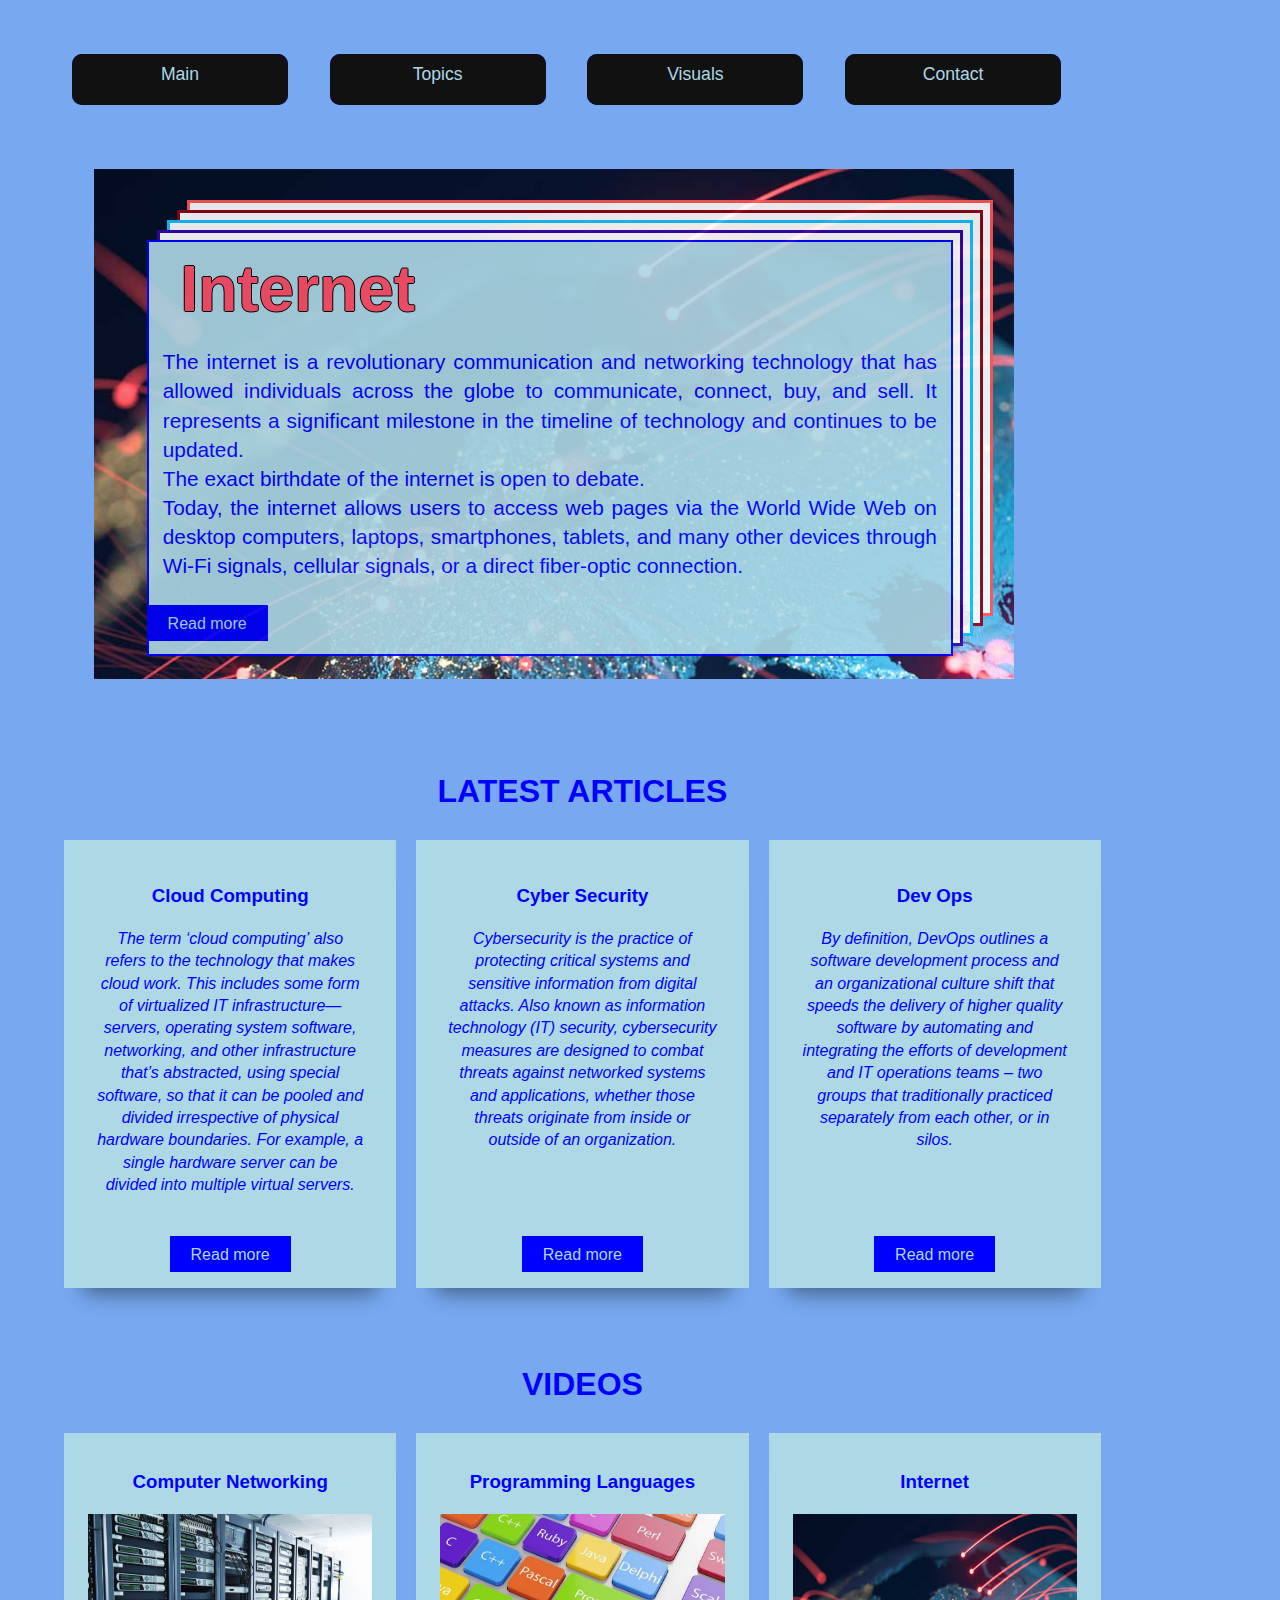
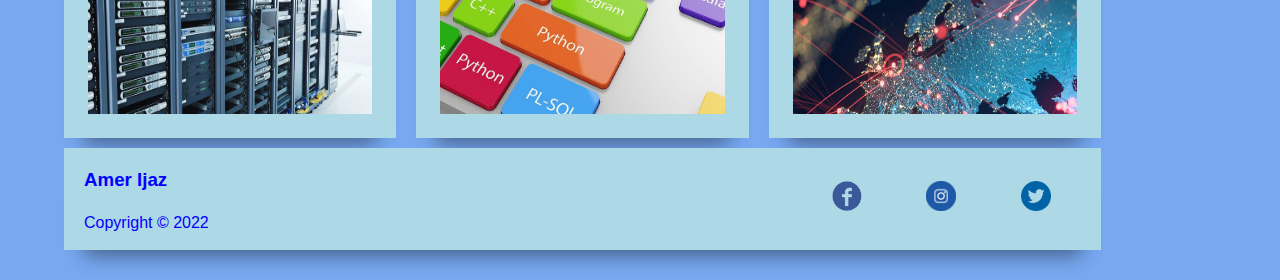
<file: index.html>
<!DOCTYPE html>
<html lang="en">
<head>
    <meta charset="UTF-8">
    <meta http-equiv="X-UA-Compatible" content="IE=edge">
    <meta name="viewport" content="width=device-width, initial-scale=1.0">
    <link rel="stylesheet" href="index.css">
    <title>Main Using grid</title>
</head>
<body>
    <div class="container">
        <nav class="nav">
            <ul>
                <li><a href="#">Main</a></li>
                <li><a href="#">Topics</a></li>
                <li><a href="#">Visuals</a></li>
                <li><a href="#">Contact</a></li>
            </ul>
        </nav>

        <section class="main-container">
            <header class="window">
                <div class="transbox">
                    <h1> Internet</h1>
                    <p>The internet is a revolutionary communication and networking technology that has allowed individuals across the globe to communicate, connect,
                        buy, and sell. It represents a significant milestone in the timeline of technology and continues to be updated.<br>
                        The exact birthdate of the internet is open to debate. <br>
                        Today, the internet allows users to access web pages via the World Wide Web on desktop computers,
                        laptops, smartphones, tablets, and many other devices through Wi-Fi signals, cellular signals, 
                        or a direct fiber-optic connection.                 
                    </p>
                    <a href="internet.html" class="btn">Read more</a>
                </div>    
            </header>
        </section>
        <h1>LATEST ARTICLES</h1>
        <section class="boxes">
            <div class="article">
            <h3>Cloud Computing</h3>
            <p>The term ‘cloud computing’ also refers to the technology that makes cloud work. This includes some form of virtualized IT infrastructure—servers, operating system software, networking, and other infrastructure that’s abstracted, using special software, so that it can be pooled and divided irrespective of physical hardware boundaries. For example, a single hardware server can be divided into multiple virtual servers.</p>
            <a href="https://www.ibm.com/cloud/learn/cloud-computing" class="btn">Read more</a>        
            </div>
            
            <div class="article">
            <h3>Cyber Security</h3>
            <p>Cybersecurity is the practice of protecting critical systems and sensitive information from digital attacks. Also known as information technology (IT) security, cybersecurity measures are designed to combat threats against networked systems and applications, whether those threats originate from inside or outside of an organization.   
            </p>
            <a href="https://www.ibm.com/topics/cybersecurity" class="btn">Read more</a>        
            </div>

            <div class="article">
            <h3>Dev Ops</h3>
            <p>By definition, DevOps outlines a software development process and an organizational culture shift that speeds the delivery of higher quality software by automating and integrating the efforts of development and IT operations teams – two groups that traditionally practiced separately from each other, or in silos.  
            </p> 
            <a href="https://www.ibm.com/cloud/learn/devops-a-complete-guide" class="btn">Read more</a>       
            </div>

        </section>
            <h1>VIDEOS</h1>
        <section class="videos">
            <div class="video">
            <h3>Computer Networking</h3>           
            <a href=https://youtu.be/qiQR5rTSshw"><img src="routers.jpg" width="300" height="200"></a>        
            </div>
            
            <div class="video">
            <h3>Programming Languages</h3>            
            <a href="https://youtu.be/2lVDktWK-pc"><img src="pl.jpg" width="300" height="200"></a>      
            </div>

            <div class="video">
            <h3>Internet</h3>      
            <a href="https://youtu.be/zN8YNNHcaZc"><img src="internet.jpg" width="300" height="200"></a>         
            </div>
        </section>
        <!--<section class="Books">
            <div class="book">
            <h3>Design</h3>           
            <a href="design.pdf"><img src="routers.jpg" width="300" height="200"></a>        
            </div>
            
            <div class="book">
            <h3>My SQL</h3>            
            <a href="pdf.html #mysql"><img src="pl.jpg" width="300" height="200"></a>      
            </div>

            <div class="book">
            <h3>Bash Scripting</h3>      
            <a href="pdf.html #Bash"><img src="internet.jpg" width="300" height="200"></a>         
            </div>
        </section> -->

        <section class="footer">
            <div class="container-grid">
                <div class="f-text">
                    <h3>Amer Ijaz
                    </h3>
                    <p>Copyright &copy; 2022</p>
                </div>
               
                <div class="social">                                    
                    <a class="icon" href="https://www.facebook.com/"><img src="fb.png" alt="fb" width="30" height="30"/></a>
                    <a class="icon" href="https://www.instagram.com/"><img src="ins2.png" alt="fb" width="30" height="30"/></a>
                    <a class="icon" href="https://twitter.com/"><img src="t.png" alt="fb" width="30" height="30"/></a>
                </div>
            </div>
        </section>
</div><!-- container ends -->
</body>
</html>
</file>
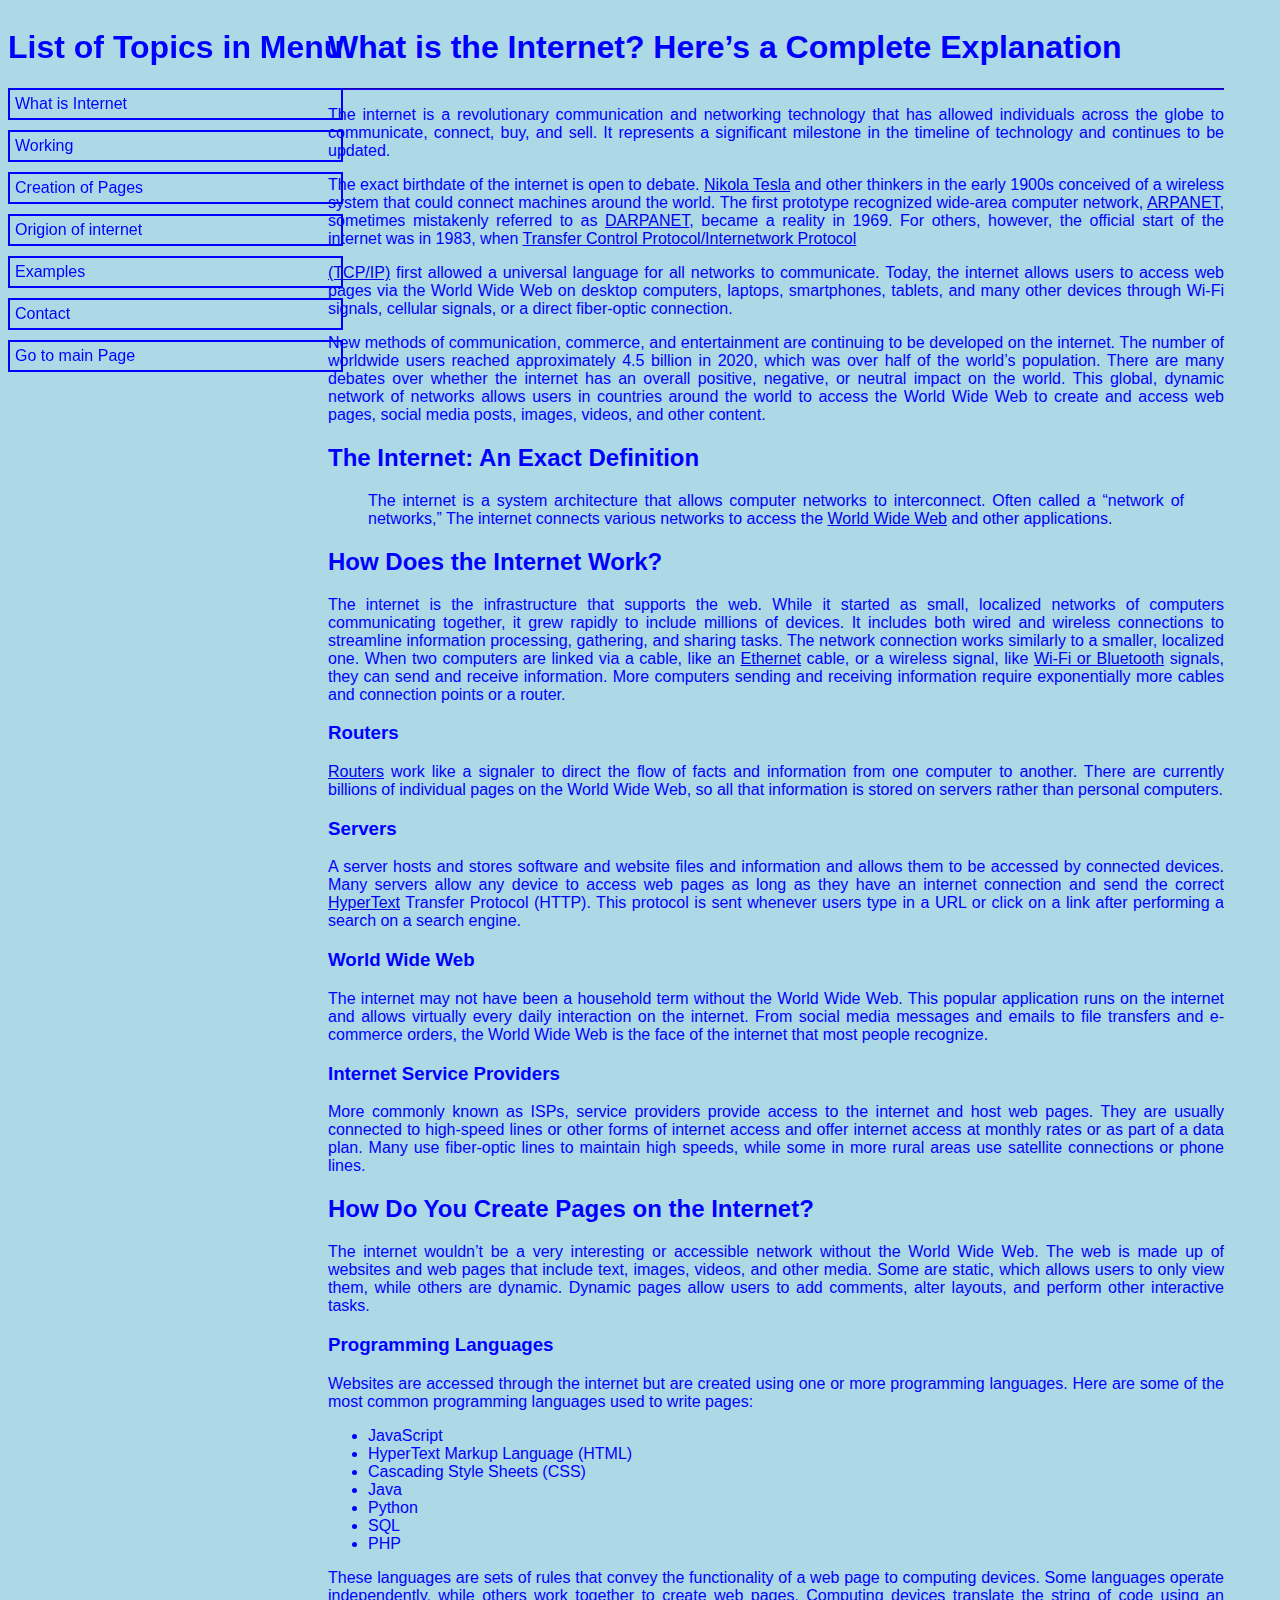
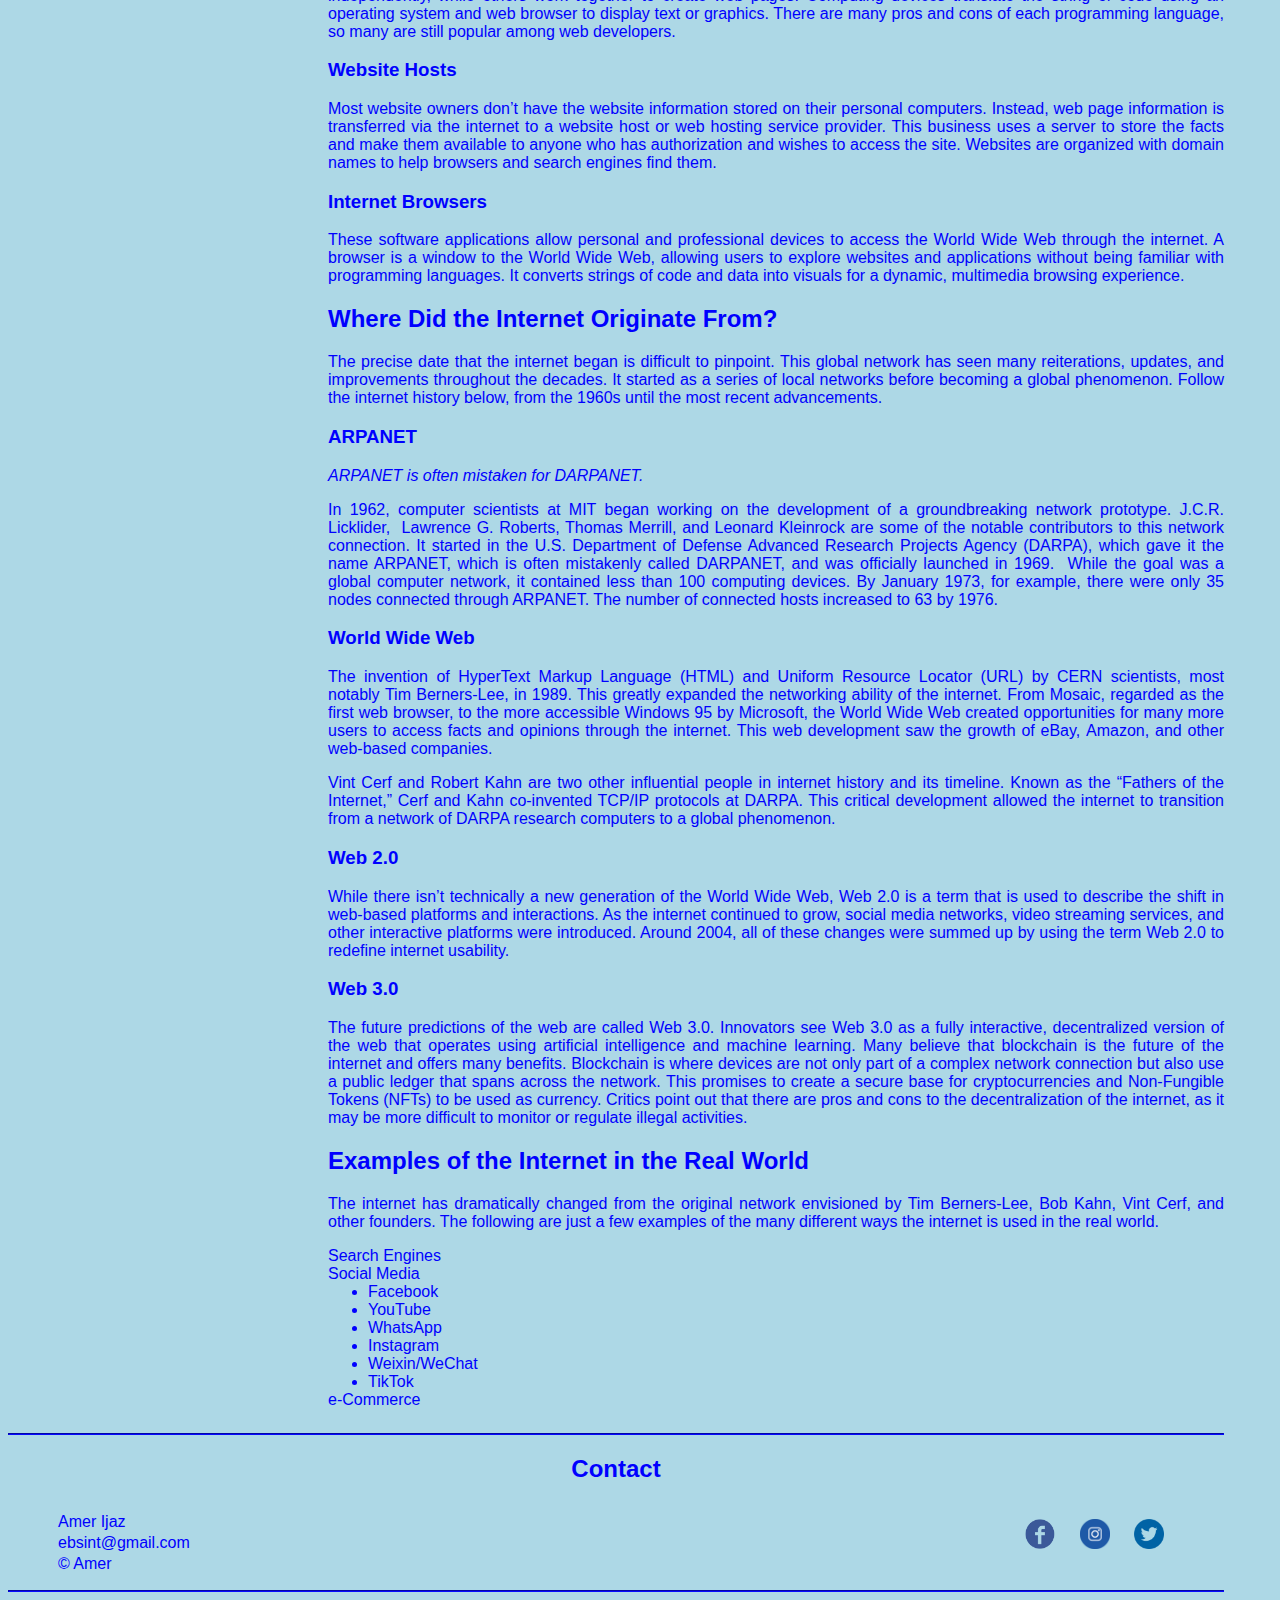
<file: internet.html>
<!DOCTYPE html>
<html lang="en">
<head>
    <meta charset="UTF-8">
    <meta http-equiv="X-UA-Compatible" content="IE=edge">
    <meta name="viewport" content="width=device-width, initial-scale=1.0">
    <title>History of Internet</title>
    <link href="style.css" rel="stylesheet">
</head>
  <body>
    <div class="main-body"> 
        <nav id="navbar">
			<h1>List of Topics in Menu</h1>
			<a href="#Internet" class="nav-link">
				What is Internet</a>
			<a href="#Working" class="nav-link">
				Working</a>
			<a href="#Creation of Pages" class="nav-link">
				Creation of Pages</a>
			<a href="#Origion" class="nav-link">
				Origion of internet</a>
			<a href="#Examples" class="nav-link">
				Examples</a>
			<a href="#Contact" class="nav-link">
				Contact</a>
            <a href="index.html" class="nav-link">
                    Go to main Page</a>    
		</nav>

        <main id="main-doc">
			<section class="main-section" id="Internet">
				<h1 class="justify">What is the Internet? Here’s a Complete Explanation</h1>
                <hr style="border-color:rgb(30, 6, 251);">
                    <p>The internet is a revolutionary communication and networking technology that has allowed individuals across the globe to communicate, connect,
                        buy, and sell. It represents a significant milestone in the timeline of technology and continues to be updated.
                    </p>
                        <p class="p-justified"> The exact birthdate of the internet is open to debate. <a href="https://history-computer.com/nikola-tesla-complete-biography/">Nikola Tesla</a>
                            and other thinkers in the early 1900s conceived of a wireless system that could connect machines around the world. The first prototype recognized wide-area computer network,
                            <a href="https://history-computer.com/arpanet-complete-guide/">ARPANET</a>, sometimes mistakenly referred to as
                            <a href="https://www.techopedia.com/definition/15416/darpanet">DARPANET</a>, became a reality in 1969. For others, however, the official start of the internet was in 1983, when
                            <a href="https://history-computer.com/tcp-ip-protocol-suite/">Transfer Control Protocol/Internetwork Protocol</a>
                        </p>
                        <p> <a href="https://www.techtarget.com/searchnetworking/definition/TCP-IP">(TCP/IP)</a> first allowed a universal language for all networks to communicate. 
                            Today, the internet allows users to access web pages via the World Wide Web on desktop computers,
                            laptops, smartphones, tablets, and many other devices through Wi-Fi signals, cellular signals, 
                            or a direct fiber-optic connection.
                        </p>
                        <p> New methods of communication, commerce, and entertainment are continuing to be developed on the internet.
                            The number of worldwide users reached approximately 4.5 billion in 2020, which was over half of the world’s population.
                            There are many debates over whether the internet has an overall positive, negative, or neutral impact on the world.
                            This global, dynamic network of networks allows users in countries around the world to access the World Wide Web to create 
                            and access web pages, social media posts, images, videos, and other content.
                        </p>

                    <h2 class="justify">The Internet: An Exact Definition</h2>
                        <blockquote>The internet is a system architecture that allows computer networks to interconnect. Often called a “network of networks,” 
                        The internet connects various networks to access the <a href="https://en.wikipedia.org/wiki/World_Wide_Web">World Wide Web</a> 
                        and other applications.</blockquote>
            </section> 

            <section class="main-section" id="Working">
                    <h2 class="justify">How Does the Internet Work?</h2>
                        <p>The internet is the infrastructure that supports the web. While it started as small, localized networks of computers communicating
                            together, it grew rapidly to include millions of devices. It includes both wired and wireless connections to streamline information
                            processing, gathering, and sharing tasks.
                            The network connection works similarly to a smaller, localized one. When two computers are linked via a cable, like an
                            <a href="https://history-computer.com/ethernet/">Ethernet</a>  cable, or a wireless signal, like
                            <a href="https://history-computer.com/bluetooth-vs-wifi/">Wi-Fi or Bluetooth</a> signals,
                            they can send and receive information. More computers sending and receiving information require exponentially more cables and
                            connection points or a router.
                        </p>                
                   
                         <h3>Routers</h3>                          
                            <p> <a href="https://history-computer.com/router-vs-modem/">Routers</a>
                            work like a signaler to direct the flow of facts and information from one computer to another. There are currently billions of 
                            individual pages on the World Wide Web, so all that information is stored on servers rather than personal computers.
                            </p> </hr>

                        <h3>Servers</h3>
                            <p>A server hosts and stores software and website files and information and allows them to be accessed by connected devices.
                            Many servers allow any device to access web pages as long as they have an internet connection and send the correct
                            <a href="https://history-computer.com/hypertext/">HyperText</a>
                            Transfer Protocol (HTTP). This protocol is sent whenever users type in a URL or click on a link after performing a search on a search engine.
                            </p>

                        <h3>World Wide Web</h3>
                            <p>The internet may not have been a household term without the World Wide Web. This popular application runs on the internet and allows
                            virtually every daily interaction on the internet. From social media messages and emails to file transfers and e-commerce orders,
                            the World Wide Web is the face of the internet that most people recognize.
                            </p>

                        <h3>Internet Service Providers</h3>
                            <p>More commonly known as ISPs, service providers provide access to the internet and host web pages. They are usually connected to high-speed lines
                            or other forms of internet access and offer internet access at monthly rates or as part of a data plan. Many use fiber-optic lines to maintain high speeds,
                            while some in more rural areas use satellite connections or phone lines.</p>

           </section> 

           <section class="main-section" id="Creation of Pages">
            <h2 class="justify">How Do You Create Pages on the Internet?</h2>
                <p>The internet wouldn’t be a very interesting or accessible network without the World Wide Web. 
                The web is made up of websites and web pages that include text, images, videos, and other media. Some are static, 
                which allows users to only view them, while others are dynamic. Dynamic pages allow users to add comments, alter layouts,
                and perform other interactive tasks.
                </p>

                        <h3>Programming Languages</h3>
                            <p>Websites are accessed through the internet but are created using one or more programming languages. 
                            Here are some of the most common programming languages used to write pages:
                            </p>

                            <ul>
                                <li>JavaScript</li>
                                <li>HyperText Markup Language (HTML)</li>
                                <li>Cascading Style Sheets (CSS)</li>
                                <li>Java</li>
                                <li>Python</li>
                                <li>SQL</li>
                                <li>PHP</li>
                            </ul>
                            <p>These languages are sets of rules that convey the functionality of a web page to computing devices.
                            Some languages operate independently, while others work together to create web pages.
                            Computing devices translate the string of code using an operating system and web browser to display text or graphics. 
                            There are many pros and cons of each programming language, so many are still popular among web developers.
                            </p>

                        <h3>Website Hosts</h3>
                            <p>Most website owners don’t have the website information stored on their personal computers.
                            Instead, web page information is transferred via the internet to a website host or web hosting service provider. 
                            This business uses a server to store the facts and make them available to anyone who has authorization and wishes to access the site. 
                            Websites are organized with domain names to help browsers and search engines find them.</p>

                        <h3>Internet Browsers</h3>
                            <p>These software applications allow personal and professional devices to access the World Wide Web through the internet.
                            A browser is a window to the World Wide Web, allowing users to explore websites and applications without being familiar with 
                            programming languages. It converts strings of code and data into visuals for a dynamic, multimedia browsing experience.
                            </p>
            </section>


            <section class="main-section" id="Origion">
            <h2 class="justify">Where Did the Internet Originate From?</h2>
                <p>The precise date that the internet began is difficult to pinpoint. This global network has seen many reiterations, updates, 
                and improvements throughout the decades. It started as a series of local networks before becoming a global phenomenon.
                Follow the internet history below, from the 1960s until the most recent advancements.
                </p>
 
                    <h3>ARPANET</h3>
                        <em>ARPANET is often mistaken for DARPANET. </em>
                        <p>In 1962, computer scientists at MIT began working on the development of a groundbreaking network prototype. J.C.R. Licklider, 
                        Lawrence G. Roberts, Thomas Merrill, and Leonard Kleinrock are some of the notable contributors to this network connection.
                        It started in the U.S. Department of Defense Advanced Research Projects Agency (DARPA), which gave it the name ARPANET,
                        which is often mistakenly called DARPANET, and was officially launched in 1969. 
                        While the goal was a global computer network, it contained less than 100 computing devices. By January 1973, for example,
                        there were only 35 nodes connected through ARPANET. The number of connected hosts increased to 63 by 1976.</p>

                    <h3>World Wide Web</h3>
                        <p>The invention of HyperText Markup Language (HTML) and Uniform Resource Locator (URL) by CERN scientists, 
                        most notably Tim Berners-Lee, in 1989. This greatly expanded the networking ability of the internet. 
                        From Mosaic, regarded as the first web browser, to the more accessible Windows 95 by Microsoft, 
                        the World Wide Web created opportunities for many more users to access facts and opinions through the internet.
                        This web development saw the growth of eBay, Amazon, and other web-based companies.
                        <p/>

                        <p>Vint Cerf and Robert Kahn are two other influential people in internet history and its timeline. Known as the “Fathers of the Internet,” 
                        Cerf and Kahn co-invented TCP/IP protocols at DARPA. This critical development allowed the internet to transition from a network of
                        DARPA research computers to a global phenomenon.
                        </p>

                    <h3>Web 2.0</h3>
                        <p>While there isn’t technically a new generation of the World Wide Web, Web 2.0 is a term that is used to describe the shift in 
                        web-based platforms and interactions. As the internet continued to grow, social media networks, video streaming services,
                        and other interactive platforms were introduced. Around 2004, all of these changes were summed up by using the term Web 2.0 
                        to redefine internet usability.
                        </p>

                    <h3>Web 3.0</h3>
                        <p>The future predictions of the web are called Web 3.0. Innovators see Web 3.0 as a fully interactive,
                        decentralized version of the web that operates using artificial intelligence and machine learning.
                        Many believe that blockchain is the future of the internet and offers many benefits. Blockchain is where devices are not only part
                        of a complex network connection but also use a public ledger that spans across the network. This promises to create a secure 
                        base for cryptocurrencies and Non-Fungible Tokens (NFTs) to be used as currency. Critics point out that there are pros and cons
                        to the decentralization of the internet, as it may be more difficult to monitor or regulate illegal activities.
                        </p>

            </section>        
        
            <section class="main-section" id="Examples">        
                <h2 class="justify">Examples of the Internet in the Real World</h2>
                    <p>The internet has dramatically changed from the original network envisioned by Tim Berners-Lee, Bob Kahn, Vint Cerf, and other founders. 
                    The following are just a few examples of the many different ways the internet is used in the real world.</p>

                <dl>
                    <dt>Search Engines</dt>
                    <dt>Social Media</dt>
	                    <dd><li>Facebook</li></dd>
                        <dd><li>YouTube</li></dd>
                        <dd><li>WhatsApp</li></dd>
                        <dd><li>Instagram</li></dd>
                        <dd><li>Weixin/WeChat</li></dd>
                        <dd><li>TikTok</li></dd>
    
                    <dt>e-Commerce</dt>
                </dl>
        </section>        
   
        <!--  <h2> IT Videos</h2>              
        <div class="videos">
        <iframe width="220" height="215"
        src="https://www.youtube.com/embed/tgbNymZ7vqY">
        </iframe>     
        <iframe width="220" height="215"
        src="https://www.youtube.com/embed/tgbNymZ7vqY">
        </iframe>  
        <iframe width="220" height="215"
        src="https://www.youtube.com/embed/tgbNymZ7vqY">
        </iframe> 
        </div> -->
        </div>
    </main> 
    
    <footer id="Contact">
         <hr style="border-color:rgb(6, 10, 248);">   
            <h2 id="j-text">Contact</h2>
            <div id="bottom">
                <div id="b-one">  
                    <p>Amer Ijaz</p>
                    <p>ebsint@gmail.com</p>
                    <p>© Amer</p>
                </div>
                <div id="b-two">    
                    <p>
                    <a class="icon" href="https://www.facebook.com/"><img src="fb.png" alt="fb" width="30" height="30"/></a>
                    <a class="icon" href="https://www.instagram.com/"><img src="ins2.png" alt="fb" width="30" height="30"/></a>
                    <a class="icon" href="https://twitter.com/"><img src="t.png" alt="fb" width="30" height="30"/></a>
                    </p>
                    
                </div>    
            </div>        
        <hr style="border-color:rgb(6, 10, 248);">         
             
        </footer>   
    </body>
</html>
</file>
<file: index.css>
/*variables*/
:root{
    padding: 0px;
    margin: 0px;
    --primary:  #00BFFF;
    --dark:  	#0000FF;
    --light:    #ADD8E6;
    /*--shadow: rgba(0, 0, 0, 0.25) 0px 54px 55px, rgba(0, 0, 0, 0.12) 0px -12px 30px, rgba(0, 0, 0, 0.12) 0px 4px 6px, rgba(0, 0, 0, 0.17) 0px 12px 13px, rgba(0, 0, 0, 0.09) 0px -3px 5px;*/
    /*--shadow: 15px 15px  #4682B4;

    --shadow: rgba(0, 0, 0, 0.17) 0px -23px 25px 0px inset, rgba(0, 0, 0, 0.15) 0px -36px 30px 0px inset, rgba(0, 0, 0, 0.1) 0px -79px 40px 0px inset, rgba(0, 0, 0, 0.06) 0px 2px 1px, rgba(0, 0, 0, 0.09) 0px 4px 2px, rgba(0, 0, 0, 0.09) 0px 8px 4px, rgba(0, 0, 0, 0.09) 0px 16px 8px, rgba(0, 0, 0, 0.09) 0px 32px 16px;*/

    --shadow: rgba(0, 0, 0, 0.45) 0px 25px 20px -20px;
}
html {
    background: #77a8f0;
    font-family:Arial, Helvetica, sans-serif ;
    color: var(--dark);
}

body{
    width: 90%;
    margin: 30px auto;
    line-height: 1.4;  
}

.btn{
    background: var(--dark);
    color: var(--light);
    padding: 0.6rem 1.3rem;
    text-decoration: none;
    border: 0;
}
.btn:hover{
    background: var(--light);
    color: var(--dark);
   
}

.container {
    display: grid;
    grid-gap: 10px;
    width: 90%; 
}

.nav {
    margin: 0.5rem; 
}

 .nav ul {
display:grid;
grid-gap: 10px;
padding:0;
list-style: none;
/*grid-template-columns:1fr 1fr 1fr 1fr;*/
grid-template-columns: repeat(4, 1fr);
}/*
.nav a {
    background: var(--primary);
    display: block;
    text-decoration:none ;
    padding: 0.5rem;
    text-align: center;
    color: var(--dark);
    font-size: 1.1rem;
    box-shadow: var(shadow);
}

.nav a:hover{
    background: var(--dark);
    color: var(--light);
}*/


.nav a {
    display: block;
    text-decoration:none ;
    padding: 0.5rem ;
    text-align: center;
    font-size: 1.1rem;
    width: 200px;
    height: 35px;
    border: none;
    outline: none;
    color: var(--light);
    background: var(--dark);
    cursor: pointer;
    position: relative;
    z-index: 0;
    border-radius: 10px;
}

.nav a:before {
    content: '';
    background: linear-gradient(45deg, #ff0000, #ff7300, #fffb00, #48ff00, #00ffd5, #002bff, #7a00ff, #ff00c8, #ff0000);
    position: absolute;
    top: -2px;
    left:-2px;
    background-size: 400%;
    z-index: -1;
    filter: blur(5px);
    width: calc(100% + 5px);
    height: calc(100% + 5px);
    animation: glowing 20s linear infinite;
    opacity: 0;
    transition: opacity .3s ease-in-out;
    border-radius: 10px;
}

.nav a:active {
    background: var(--primary);
}

.nav a:active:after {
    background: transparent;
}

.nav a:hover:before {
    opacity: 1;
}

.nav a:after {
    z-index: -1;
    content: '';
    position: absolute;
    width: 100%;
    height: 100%;
    background: #111;
    left: 0;
    top: 0;
    border-radius: 10px;
}

@keyframes glowing {
    0% { background-position: 0 0; }
    50% { background-position: 400% 0; }
    100% { background-position: 0 0; }
}


.main-container {
    display: grid;
    grid-gap:30px;   
    grid-template-areas:
    'window wondow window'
    'window window window' ;   
    margin-right: 4rem;
    margin-bottom:4rem;

}

.window {
 grid-area: window;
 height: 100%;
 width: 95%;
 background-image: url(internet.jpg);
 background-size: cover;
 background-position: center;
 padding-top: 3rem;
 padding-left:0.5rem;
 padding-right: 1rem;
 display: flex;
 flex-direction: column;
 align-items: start;
 justify-content: center;

 
}

.transbox {
    box-shadow: blue 0px 0px 0px 2px inset, rgb(255, 255, 255) 10px -10px 0px -3px, rgb(50, 4, 169) 10px -10px, rgb(255, 255, 255) 20px -20px 0px -3px, rgb(19, 192, 255) 20px -20px, rgb(255, 255, 255) 30px -30px 0px -3px, rgb(139, 4, 20) 30px -30px, rgb(255, 255, 255) 40px -40px 0px -3px, rgb(255, 85, 85) 40px -40px;
    width: 90%;
    height: 90%;
    margin: 10px auto;
    background: var(--light);
    opacity: 0.9;

}
.transbox h1{

    animation-duration: 10s;
    animation-name: slidein;
    animation-iteration-count: 5;
    font-size: 4rem; 
    padding: 0.2rem 2rem;
    margin: 0.1rem;
    color: rgb(255, 80, 103);
    text-shadow: -1px 0 black, 0 1px black, 1px 0 black, 0 -1px black;
    
}


.transbox p {
  
    font-size: 1.3rem;
    padding: 0.5rem 1rem 2rem 1rem;
    margin: 0rem;
    color: var(--dark);
    text-align: justify;
}
@keyframes slidein {
    from {
      margin-left: 100%;
      width: 300%;
    }
  
    to {
      margin-left: 0%;
      width: 100%;
    }
  }
  

.boxes{
    
    margin-top: 1rem;
    display: grid;
    grid-gap: 20px;
    grid-template-columns: repeat(auto-fit, minmax(200px, 1fr));
  
    
}
 .article {
   box-shadow: var(--shadow);
   background: var(--light);
   padding: 1.5rem 2rem;
   text-align: center;
   height: 400px; 
 }
.article p{
    font-style:italic;
    height: 300px;

}
 .article:hover {
    box-shadow: rgba(50, 50, 93, 0.25) 0px 50px 100px -20px, rgba(0, 0, 0, 0.3) 0px 30px 60px -30px, rgba(10, 37, 64, 0.35) 0px -2px 6px 0px inset; 
  }

  h1{
    margin-top: 4rem;
    margin-bottom: 0;
    margin-left: auto;
    margin-right: auto;

  }




 .videos{
    margin-top: 1rem;
    display: grid;
    grid-gap: 20px;
    grid-template-columns: repeat(auto-fit, minmax(200px, 1fr));
   

 }
 .video {
    box-shadow: var(--shadow);  
    padding: 1.1rem 1.5rem;
    text-align: center;   
    background: var(--light);   
  }

  .video:hover {
    box-shadow: rgb(38, 57, 77) 0px 20px 30px -10px;   
  }
  .video a img{
    width: 100%;
    
  }
 /*footer*/
  .container-grid{
    display: flex;
    align-items: center;
    justify-content: space-between;
    flex-direction: row;
    box-shadow:var(--shadow); 
    background-color: var(--light);
  }
    
  
  .f-text{
    color: var(--dark);
    margin: 0 20px;
  }
 
 .social {
    margin:0 20px;   
 }
  .icon{
    padding: 0 30px;
  }
 

/*Media Queries*/

@media (max-width: 850px){

    
    .container{

        margin: auto;
    }
    
    .main-container {
        grid-template-areas: 
        'window' ;
        width: 100%;
    }
        
    .nav {
        margin: auto; 
        
    }
    
    .transbox {
        box-shadow: none
    }
    .transbox h1{
        font-size: 2.5rem;      
    }

    .nav ul {
   
        grid-template-columns: 1fr;
        }
    
    .boxes{
   
    grid-template-columns:  1fr;
    }
    
    .article {
        
    height: 400px; 
    width: 90%;
          }

    .videos{
       
        grid-template-columns: 1fr;
    }
    .icon{
        padding: 0 10px;
      }

}

@media (max-width: 550px){
    
    .nav {
        margin-left: 4rem;      
    }
    
    .nav ul {
        display:flex;
        flex-direction: column;
        align-items: start;
        justify-content: center;
        margin-bottom: 0px;
    }
    
    .main-container {
        grid-template-areas: 
        'window' ; 
        margin-bottom: 0px;   
    }
  
    .window {    
        background-image: none;
        padding-top: 0px; 
             
       }
    
    .transbox {
        box-shadow:none;
        width: 100%;
        height: 27rem;
        margin-top: 0px;
       
    }
   
    .transbox h1{
        font-size: 1.5rem; 
        padding: 0.2rem 1rem;
        animation-name: none;      
      }
       
    .transbox p {     
        font-size: 1rem;
       }
    
    .article {      
        height: 400px; 
        width: 80%;
      }

      .videos {       
        grid-template-columns: 1fr;
      }
      
      video


     .footer{
        margin-top: 57rem;
        width: 92%;
      }
     
      
      .icon{
        padding: 0 10px;
      }
      /*footer*/
     
    }
</file>
<file: style.css>
:root{
    padding: 0px;
    margin: 0px;
    --primary:  #00BFFF;
    --dark:  	#0000FF;
    --light:    #ADD8E6;
}
 
 body {
        width: 95%;
        background: var(--light);
        font-family:Arial, Helvetica, sans-serif ;
        color: var(--dark);
        text-align: justify;
        
 }
        


div.main-body {
	display: grid;
	grid-template-columns: minmax(300px , auto)1fr;
	grid-template-areas: "navbar mainContent";
	grid-gap: 20px;
}

nav#navbar {
	grid-area: navbar;
	position: fixed;
}

nav#navbar a {
	display: block;
	border: 2px solid var(--dark);
	padding: 5px;
	margin: 10px 0;
	text-decoration: none;
	color: var(--dark);
}
nav#navbar a:hover {
		color: var(--light);
    background: var(--dark);
}


main#main-doc {
	grid-area: mainContent;
}

#bottom{
    display: flex;
    justify-content: space-between;
}
#j-text{
    text-align: center;
   
   }

div#b-one{
    line-height: 5px;
    margin-left: 50px;
}
div#b-two{
    margin-right: 50px;
}

.icon{
    padding: 0px 10px;
}



@media screen and (max-width:680px){
    div.main-body {
        display: block;
       
    }
    
    nav#navbar {
     
        position: relative;
        text-align: center;
        font-weight: bold;
        letter-spacing: 2px;
        line-height: 1.5em;
        padding-bottom: 60px;
    }
    
   h1, h2{
    text-align: center;
   }
    
    }
</file>
